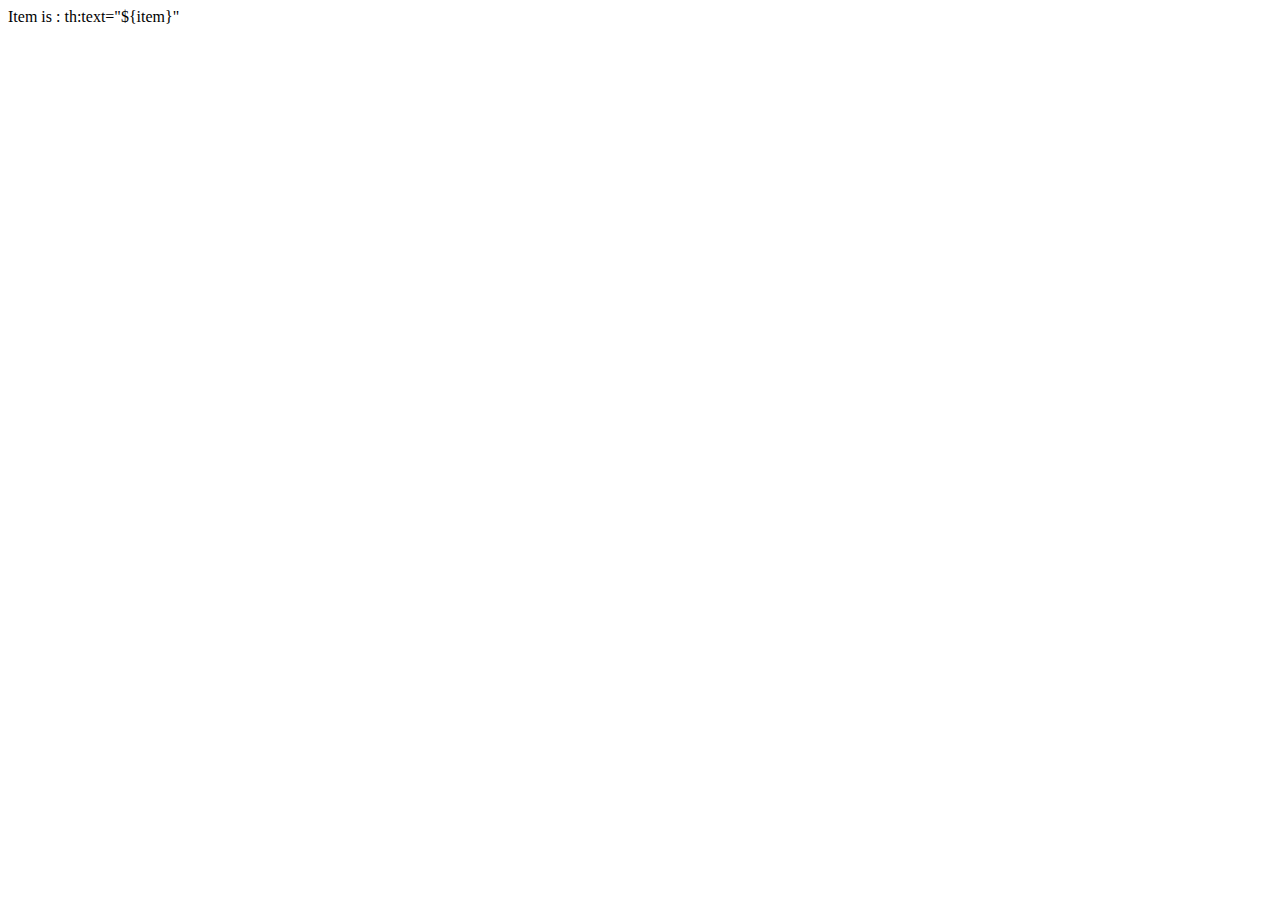
<file: gourav-e-comm/target/classes/templates/showItem.html>
<!DOCTYPE HTML>
<html xmlns:th="http://www.thymeleaf.org">
<head>
    <title>Item Name</title>
    <meta http-equiv="Content-Type" content="text/html; charset=UTF-8" />
</head>
<body>
<div>Item is : th:text="${item}"</div>
</body>
</html>
</file>
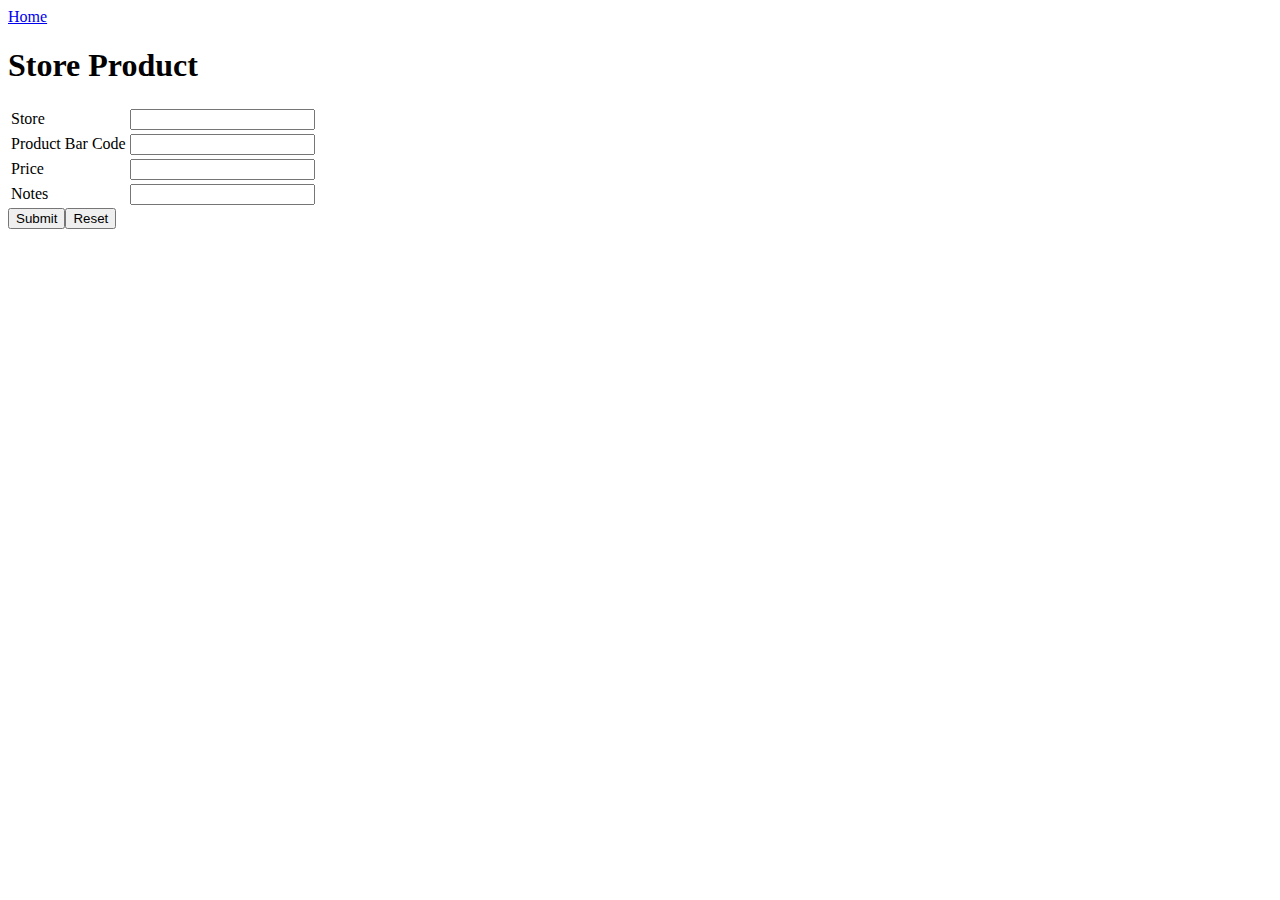
<file: gourav-prizy-pricer/target/classes/templates/home.html>
<!DOCTYPE html PUBLIC "-//W3C//DTD HTML 4.01 Transitional//EN" "http://www.w3.org/TR/html4/loose.dtd">
<html>
<a href="/">Home</a>
<head>
<meta http-equiv="Content-Type" content="text/html; charset=ISO-8859-1">
<title>Load a Product</title>
</head>
<body>
<h1>Store Product</h1>
<form action="#" th:action="@{/storeproduct}" th:object="${storeProduct}" method="post">
			<table style="with: 50%">
				<tr>
					<td>Store</td>
					<td><input type="text"  th:field="*{store.name}" /></td>
				</tr>
				<tr>
					<td>Product Bar Code</td>
					<td><input type="text"  th:field="*{product.barCode}" /></td>
				</tr>
				<tr>
					<td>Price</td>
					<td><input type="text"  th:field="*{price}" /></td>
				</tr>
				<tr>
					<td>Notes</td>
					<td><input type="text"  th:field="*{notes}" /></td>
				</tr>
			</table>
			<input type="submit" value="Submit" /><input type="reset" value="Reset" /></form>
</body>
</html>
</file>
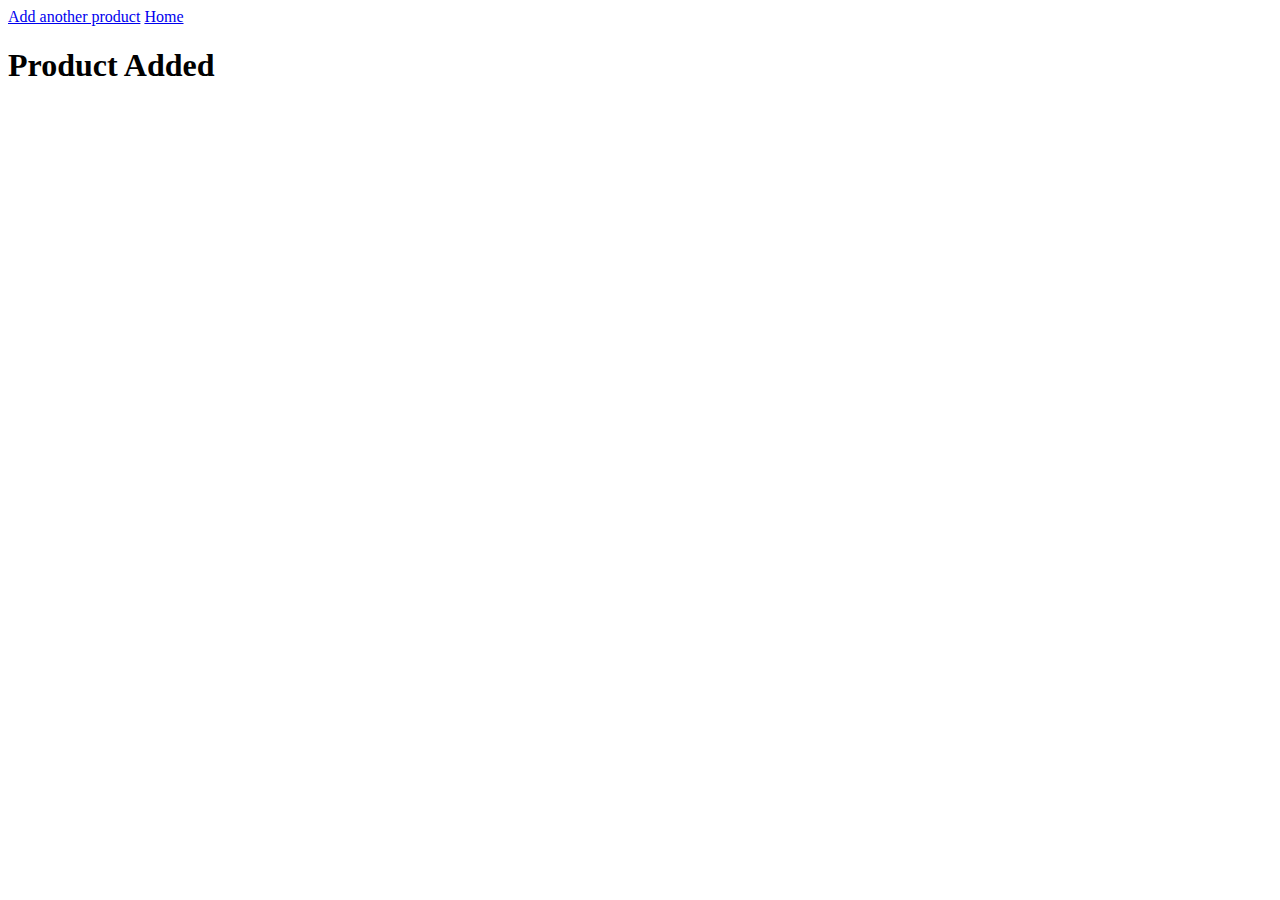
<file: gourav-prizy-pricer/target/classes/templates/result.html>
<!DOCTYPE HTML>
<html xmlns:th="http://www.thymeleaf.org">
<a href="/storeproduct">Add another product</a>
<a href="/">Home</a>
<head>
    <title>Add Product</title>
    <meta http-equiv="Content-Type" content="text/html; charset=UTF-8" />
</head>
<body>
	<h1>Product Added</h1>
    <p th:text="'Store: ' + ${storeProduct.store.name}" />
    <p th:text="'Product Bar Code: ' + ${storeProduct.product.barCode}" />
    <p th:text="'Price: ' + ${storeProduct.price}" />
    <p th:text="'Notes: ' + ${storeProduct.notes}" />
</body>
</html>
</file>
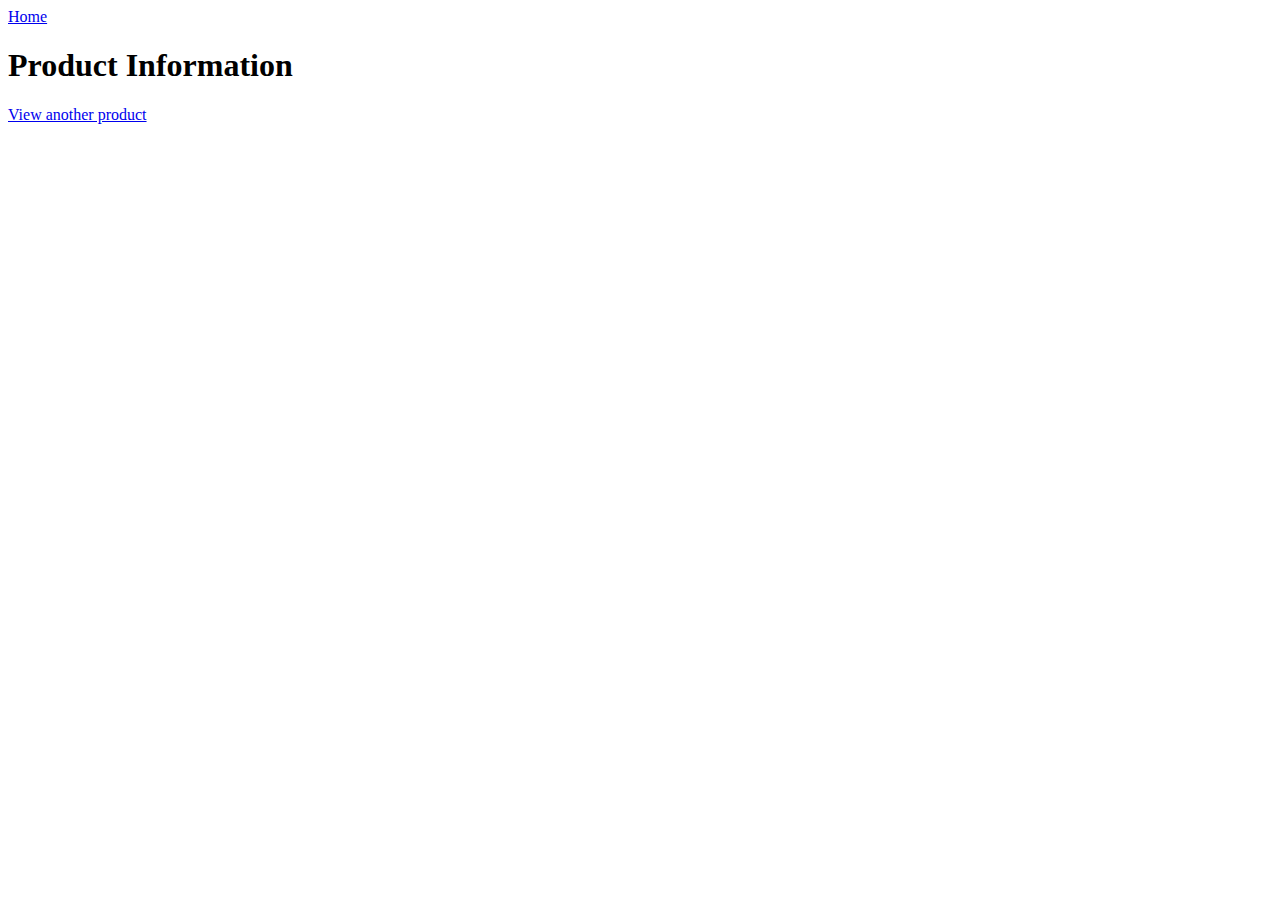
<file: gourav-prizy-pricer/target/classes/templates/viewproduct.html>
<!DOCTYPE HTML>
<html xmlns:th="http://www.thymeleaf.org">
<a href="/">Home</a>
<head>
    <title>Add Product</title>
    <meta http-equiv="Content-Type" content="text/html; charset=UTF-8" />
</head>
<body>
	<h1>Product Information</h1>
    <p th:text="'Product Bar Code: ' + ${storeProduct.product.barCode}" />
    <p th:text="'Product Average Price: ' + ${storeProduct.averagePrice}" />
    <p th:text="'Product Highest Price: ' + ${storeProduct.highestPrice}" />
    <p th:text="'Product Lowest Price: ' + ${storeProduct.lowestPrice}" />
    <p th:text="'Product Ideal Price: ' + ${storeProduct.idealPrice}" />
    
    <a href="/viewproduct">View another product</a>
</body>
</html>
</file>
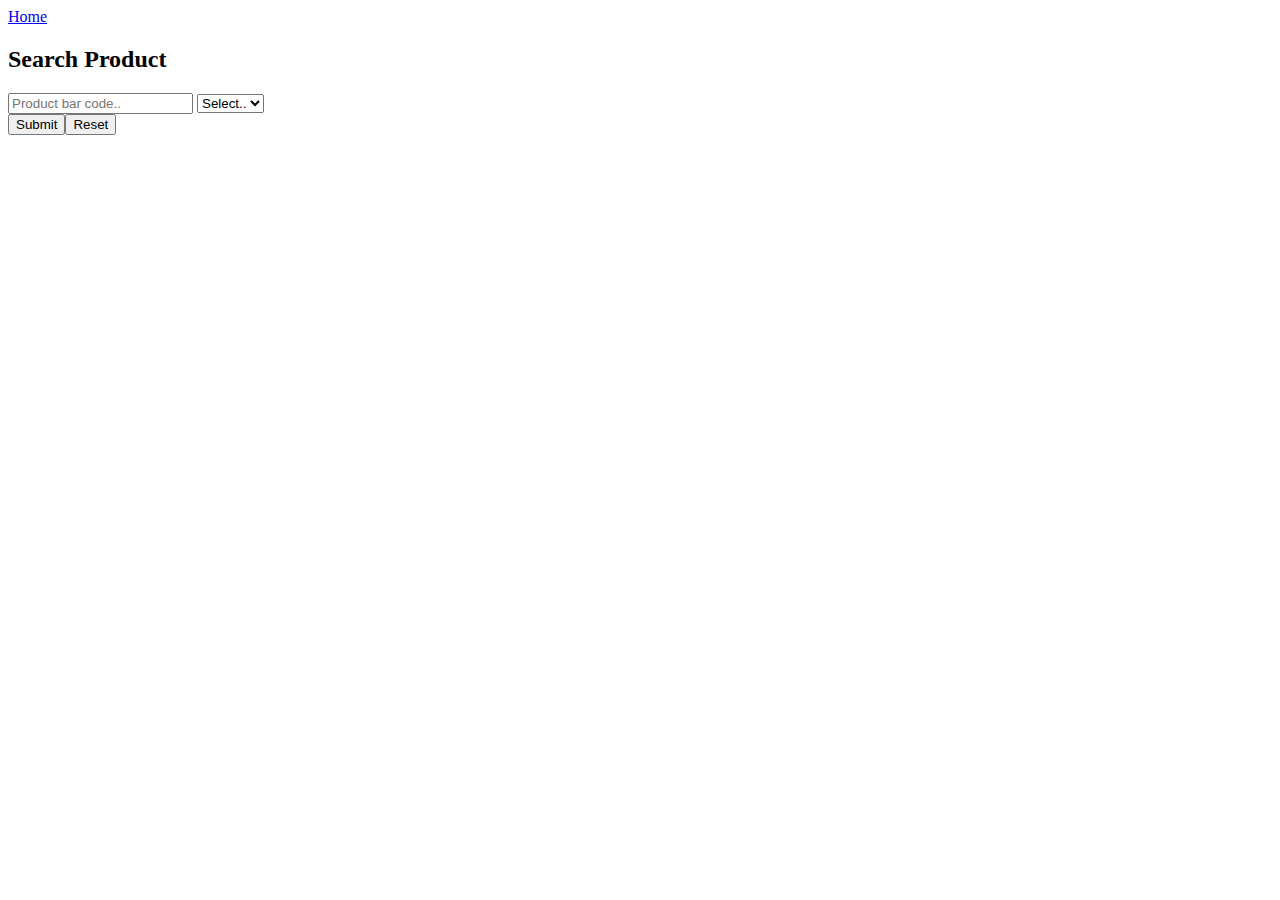
<file: gourav-prizy-pricer/target/classes/templates/viewproductform.html>
<!DOCTYPE html>
<html>
<a href="/">Home</a>
<head>
<meta name="viewport" content="width=device-width, initial-scale=1">
<style>
</style>
</head>
<body>

	<h2>Search Product</h2>


	<form role="form" id="sendBarCode" th:action=@{/viewproduct}
		method="POST">
		<div class="dropdown">
			<div id="myDropdown" class="dropdown-content">
				<input type="text" placeholder="Product bar code.." id="myInput"
					onkeyup="filterFunction()"> <select class="product"
					name="Productbarcode">
					<option value="">Select..</option>
					<option th:each="product : ${listStoreProduct}"
						id="${product}"
						th:value="${product}"
						th:text="${product}"></option>
				</select>
			</div>
		</div>
		<input type="submit" value="Submit" /><input type="reset" value="Reset" />
	</form>




	<!-- <form action="/viewproduct" th:object="${product.product.barCode}" method="POST">
<div class="dropdown">
  <div id="myDropdown" class="dropdown-content">
    <input type="text" placeholder="Product bar code.." id="myInput" onkeyup="filterFunction()">
    <select id="product-list">
    <option id="select" th:value="select" th:text="select"></option>
    <option id="${product.product.barCode}" th:each="product : ${listStoreProduct}"
					th:value="${product.product.barCode}"
					th:text="${product.product.barCode}" ></option>
	</select>
  </div>
</div>
<input type="submit" value="Submit" /><input type="reset" value="Reset" /></form> -->

	<script>
/* When the user clicks on the button,
toggle between hiding and showing the dropdown content */
function myFunction() {
  document.getElementById("myDropdown").classList.toggle("show");
}

function filterFunction() {
  var input, filter, ul, li, a, i;
  input = document.getElementById("myInput");
  filter = input.value.toUpperCase();
  div = document.getElementById("sendBarCode");
  a = div.getElementsByTagName("option");
  for (i = 0; i < a.length; i++) {
    txtValue = a[i].textContent || a[i].innerText;
    if (txtValue.toUpperCase().indexOf(filter) > -1) {
      a[i].style.display = "";
    } else {
      a[i].style.display = "none";
    }
  }
}
</script>

</body>
</html>
</file>
